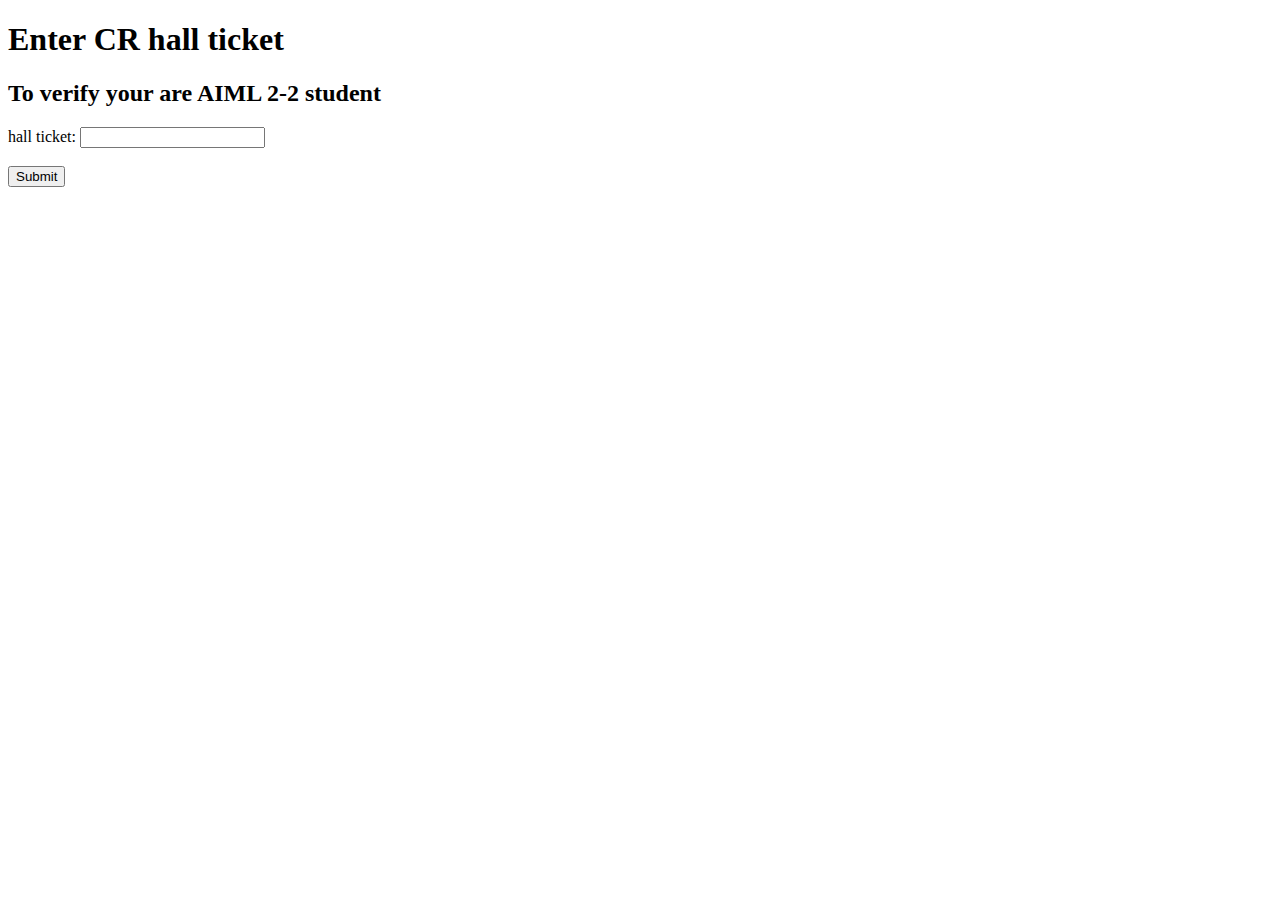
<file: Index.html>
<!DOCTYPE html>
<html>
<head>
	<title>student verification</title>
</head>
<body>
	<h1>Enter CR hall ticket</h1>
	<h2>To verify your are AIML 2-2 student</h2>
	<form id="password-form">
		<label for="password">hall ticket:</label>
		<input type="password" id="password" name="password"><br><br>
		<input type="submit" value="Submit">
	</form>
	
	<!-- Message to display after password entry -->
	<p id="message" style="display:none;">Congratulations! You are verified .</p>
	
	<script>
		// Set password
		var password = "23UE1A7334";
		
		// Add event listener to form submission
		document.getElementById("password-form").addEventListener("submit", function(event) {
			event.preventDefault();
			
			// Get password input
			var inputPassword = document.getElementById("password").value;
			
			// Check password and display message
			if (inputPassword === password) {
				document.getElementById("message").style.display = "block";
			} else {
				alert("sorry,you are not verified !");
			}
		});
	</script>
</body>
</html>
</file>
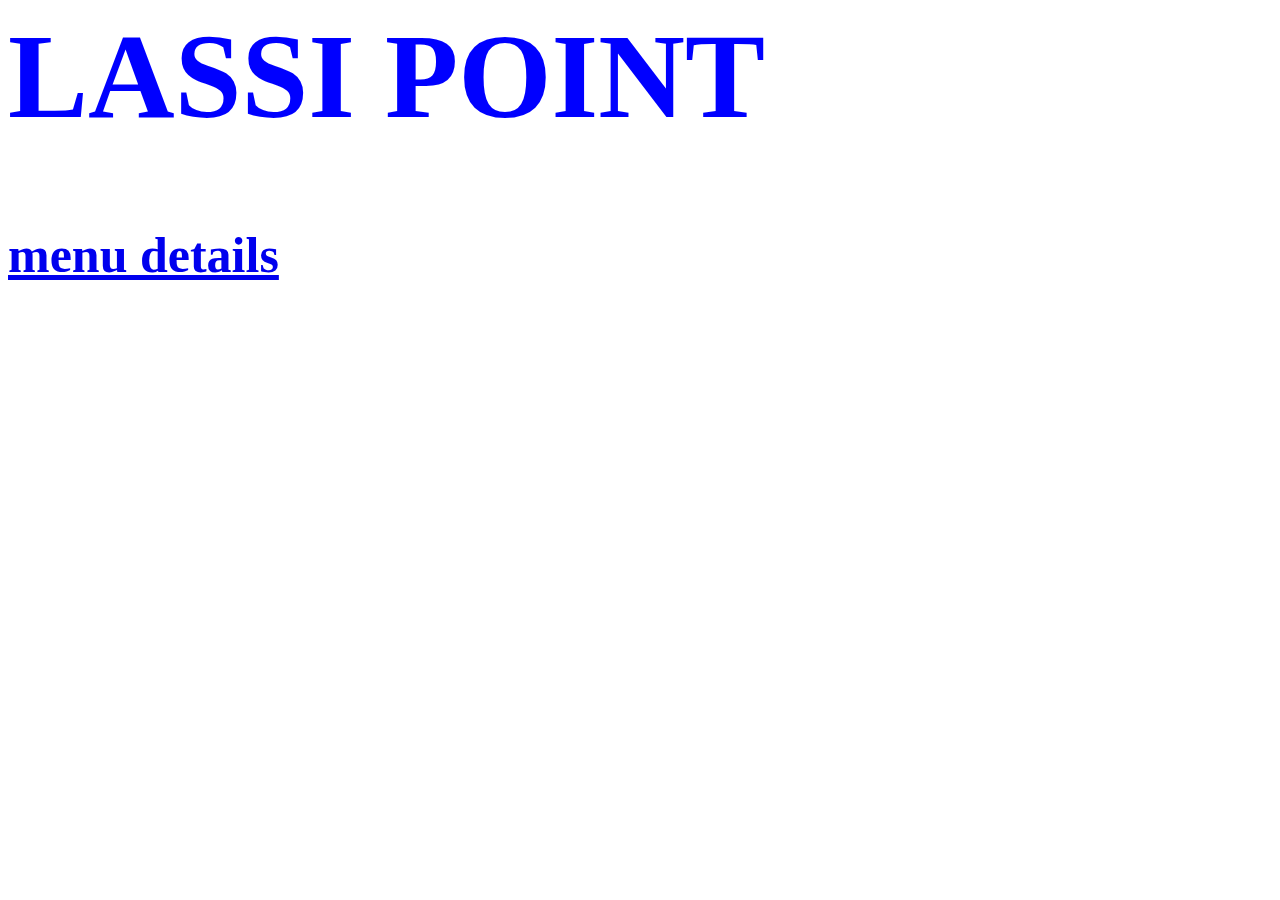
<file: Doc.html>
<! DOCTYPE html>
<html>
  <head>
    <title>LASSI POINT</title>
    
    <style>
      
      .f1{
        color: blue;
        font-size:120px;
       
      }
      .f2{
        font-size:50px;
      }
    </style>
    
  </head>
  <body>
     
      
        <h1 class="f1">LASSI POINT</h1>
        <h3 class="f2"><a href="https://shoaib-03.github.io/Watch/Memu.html">menu details</a></h3>
      
    
  </body>
</html>
</file>
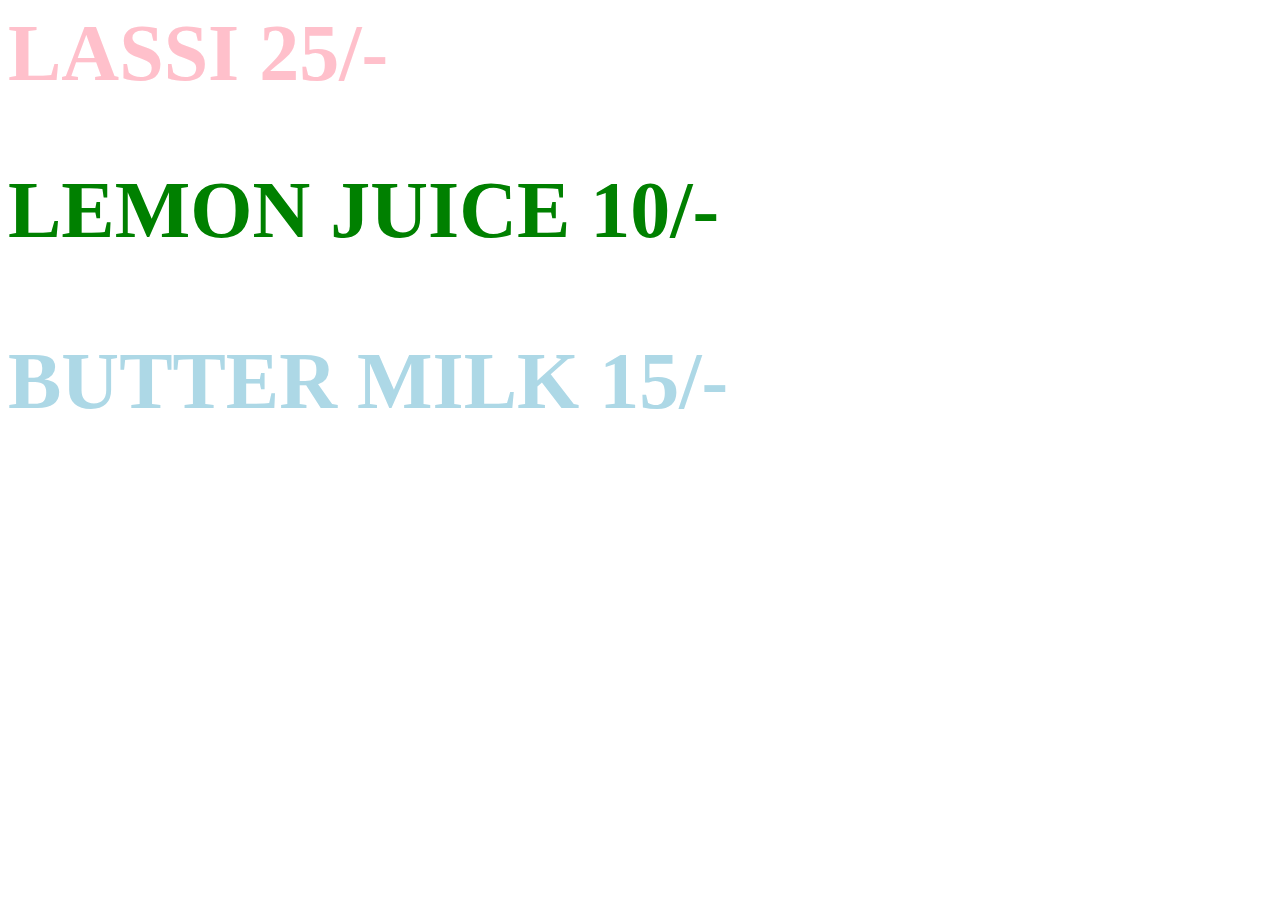
<file: Memu.html>
<! DOCTYPE html>
<html>
  <head>
    <style>
      .f1{
        color:pink;
        font-size:80px;
      }
      .f2{
        color:green;
        font-size:80px;
      }
      .f3{
        color:lightblue;
        font-size:80px;
      }
      
    </style>
  </head>
  <body>
    <h1 class="f1">LASSI  25/-</h1>
<h2 class="f2">LEMON JUICE  10/-</h2>
<h3 class="f3">BUTTER MILK  15/-</h3>
    
  </body>
</html>
</file>
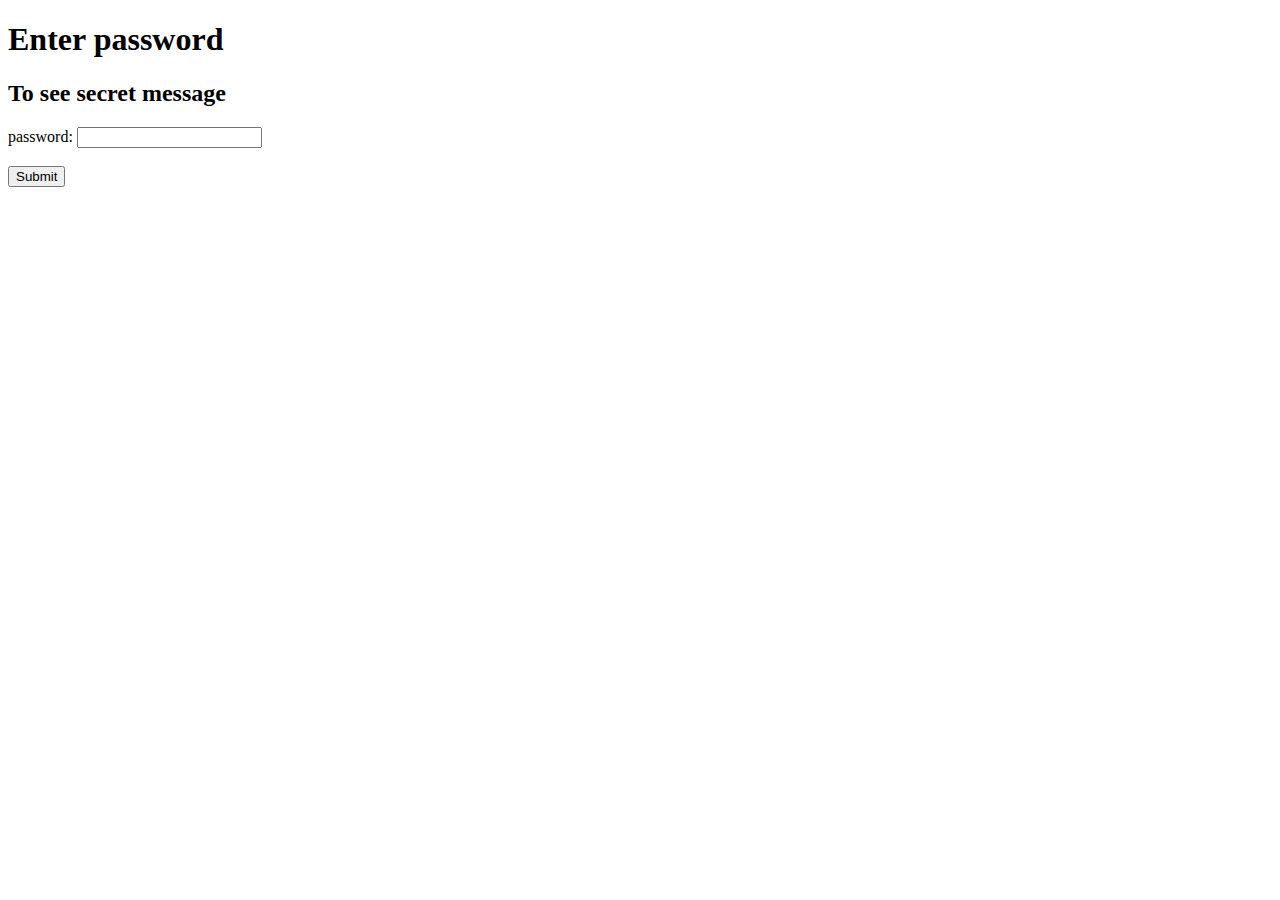
<file: Message.html>
<!DOCTYPE html>
<html>
<head>
	<title>SECRET MESSAGE</title>
</head>
<body>
	<h1>Enter password</h1>
	<h2>To see secret message </h2>
	<form id="password-form">
		<label for="password">password:</label>
		<input type="password" id="password" name="password"><br><br>
		<input type="submit" value="Submit">
	</form>
	
	<!-- Message to display after password entry -->
	<p id="message" style="display:none;">ALL PASS PARTY YEPPUDU ISTAV ? .</p>
	
	<script>
		// Set password
		var password = "dolly";
		
		// Add event listener to form submission
		document.getElementById("password-form").addEventListener("submit", function(event) {
			event.preventDefault();
			
			// Get password input
			var inputPassword = document.getElementById("password").value;
			
			// Check password and display message
			if (inputPassword === password) {
				document.getElementById("message").style.display = "block";
			} else {
				alert("password incorrect!");
			}
		});
	</script>
</body>
</html>
</file>
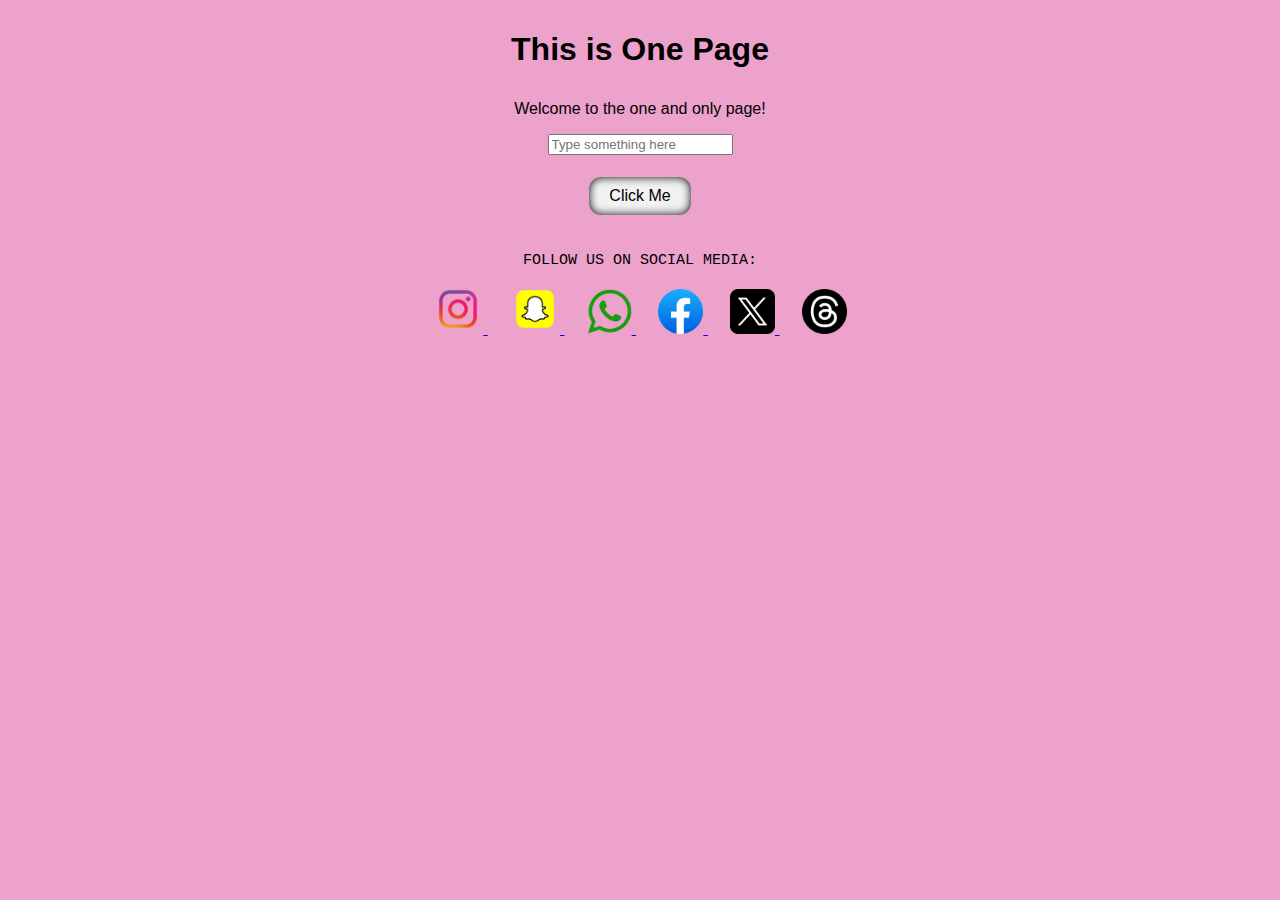
<file: one.html>
<!DOCTYPE html>
<html>
    <head>
        <title>
One Page
        </title>
        <link rel="stylesheet" type="text/css" href="one.css">
    </head>    
        <body class="body" style="font-family: Arial, sans-serif; margin: 20px;" align="center">
            <h1 class="header">This is One Page</h1>
            <p>Welcome to the one and only page!</p>
            <input type="text" placeholder="Type something here"><br><br>
            <input class="button" type="button" value="Click Me"><br><br>
            <p class="p">FOLLOW US ON SOCIAL MEDIA:</p>

              
            
            <a href="https://www.instagram.com/itz_s.h.o.a.i.b_03" target="_blank">
                <img src="insta.webp" alt="Icon" width="50" height="50">
                

            </a>
            &nbsp;&nbsp;&nbsp;&nbsp;
            <a href="https://www.snapchat.com/shoaib_md03" target="_blank">
            <img src="snap.webp" alt="Icon" width="50" height="50">
            </a>

            &nbsp;&nbsp;&nbsp;&nbsp;
            <a href="https://wa.me/918688892755?text=your-message" target="_blank">

            <img src="whats.png" alt="Icon" width="45" height="45">
            </a>

            &nbsp;&nbsp;&nbsp;&nbsp;
            <a href="https://www.facebook.com">
            <img src="face.png" alt="Icon" width="45" height="45">
            </a>

            &nbsp;&nbsp;&nbsp;&nbsp;
            <a href="https://www.twitter.com">
            <img src="twit.png" alt="Icon" width="45" height="45">
            </a>

            &nbsp;&nbsp;&nbsp;&nbsp;
            <a href="https://www.threads.com">
            <img src="thread.webp" alt="Icon" width="45" height="45">
            </a>
        </body>
    
</html>
</file>
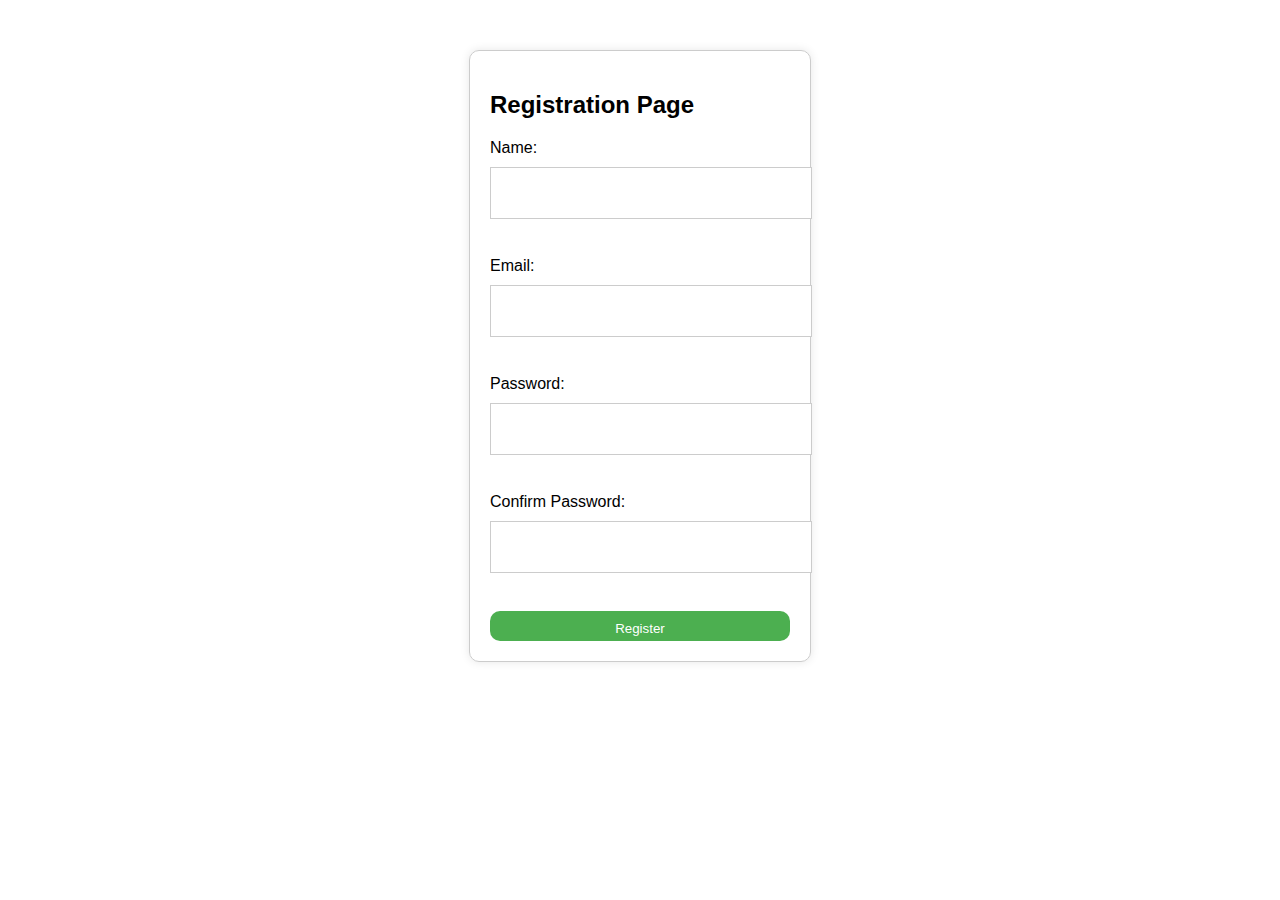
<file: Registration.html>
<!DOCTYPE html>
<html>
<head>
	<title>Registration Page</title>
	<style>
		body {
			font-family: Arial, sans-serif;
		}
		
		.container {
			width: 300px;
			margin: 50px auto;
			padding: 20px;
			border: 1px solid #ccc;
			border-radius: 10px;
			box-shadow: 0 0 10px rgba(0, 0, 0, 0.1);
		}
		
		.label {
			display: block;
			margin-bottom: 10px;
		}
		
		.input {
			width: 100%;
			height: 30px;
			margin-bottom: 20px;
			padding: 10px;
			border: 1px solid #ccc;
		}
		
		.button {
			width: 100%;
			height: 30px;
			background-color: #4CAF50;
			color: #fff;
			padding: 10px;
			border: none;
			border-radius: 10px;
			cursor: pointer;
		}
		
		.button:hover {
			background-color: #3e8e41;
		}
	</style>
</head>
<body>
	<div class="container">
		<h2>Registration Page</h2>
		<form>
			<label class="label" for="name">Name:</label>
			<input class="input" type="text" id="name" name="name"><br><br>
			
			<label class="label" for="email">Email:</label>
			<input class="input" type="email" id="email" name="email"><br><br>
			
			<label class="label" for="password">Password:</label>
			<input class="input" type="password" id="password" name="password"><br><br>
			
			<label class="label" for="confirmPassword">Confirm Password:</label>
			<input class="input" type="password" id="confirmPassword" name="confirmPassword"><br><br>
			
			<input class="button" type="submit" value="Register">
		</form>
	</div>
</body>
    </html>
</file>
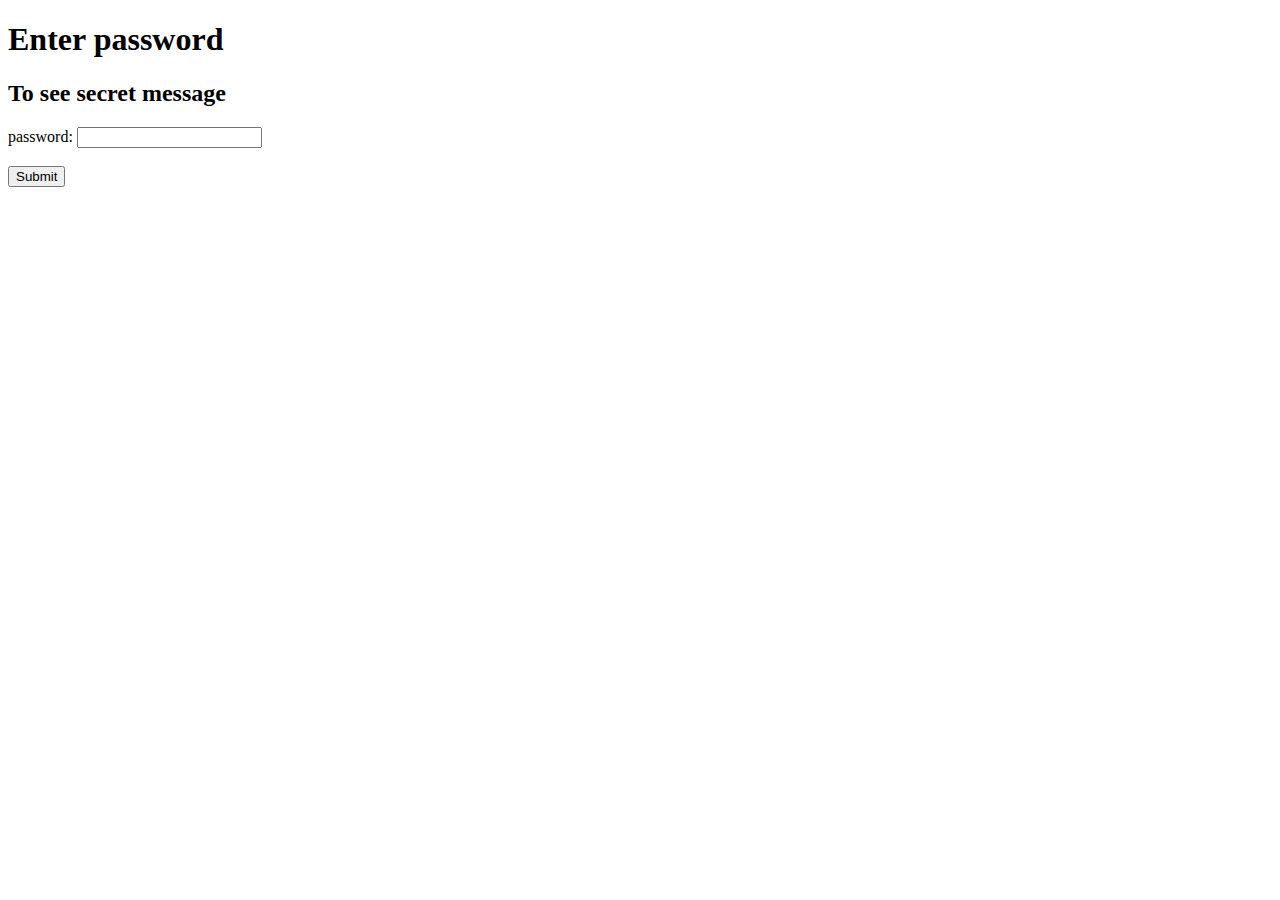
<file: Secret.html>
<!DOCTYPE html>
<html>
<head>
	<title>SECRET MESSAGE</title>
</head>
<body>
	<h1>Enter password</h1>
	<h2>To see secret message </h2>
	<form id="password-form">
		<label for="password">password:</label>
		<input type="password" id="password" name="password"><br><br>
		<input type="submit" value="Submit">
	</form>
	
	<!-- Message to display after password entry -->
	<p id="message" style="display:none;">I LOVE YOU PAGAL..KYA DEKHRE AAO WTSP ME BASE DEKHE SO...   .</p>
	
	<script>
		// Set password
		var password = "maliha";
		
		// Add event listener to form submission
		document.getElementById("password-form").addEventListener("submit", function(event) {
			event.preventDefault();
			
			// Get password input
			var inputPassword = document.getElementById("password").value;
			
			// Check password and display message
			if (inputPassword === password) {
				document.getElementById("message").style.display = "block";
			} else {
				alert("password incorrect!");
			}
		});
	</script>
</body>
</html>
</file>
<file: one.css>
.body{
    background-color: #eda2cc;
    font-family: Arial, sans-serif;
    margin: 0;
    padding: 0;

}

.header{
    
    color: rgb(0, 0, 0);
    text-align: center;
    padding: 10px 0;
    border-radius: 10px;
}

.button{
    background-color: #f2f2f2;
    border: none;
    color: black;
    padding: 10px 20px;
    text-align: center;
    text-decoration: none;
    display: inline-block;
    font-size: 16px;
    margin: 4px 2px;
    cursor: pointer;
    border-radius: 12px;
    box-shadow: inset 0  0 10px #000000;
    

}

.p{
    text-align: center;
    font-size: 15px;
    color: #000000;
    font-family: 'Courier New', Courier, monospace;

}
</file>
